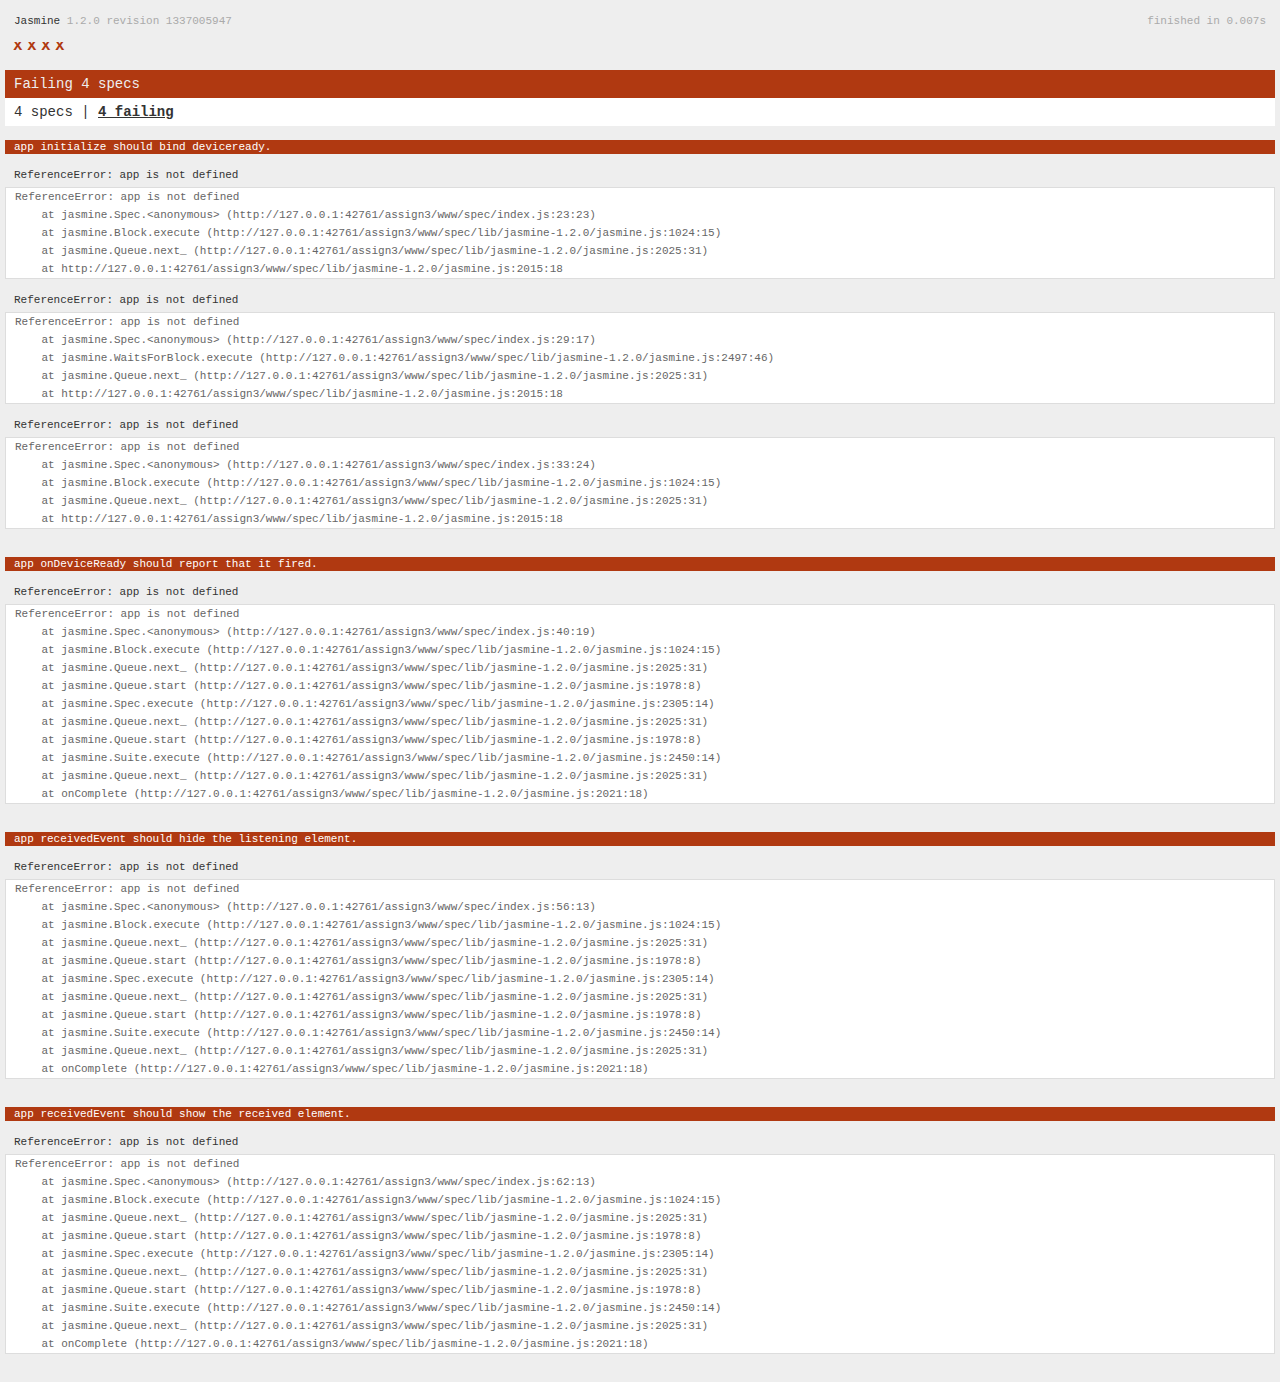
<file: assign3/www/spec.html>
<!DOCTYPE html>
<!--
    Licensed to the Apache Software Foundation (ASF) under one
    or more contributor license agreements.  See the NOTICE file
    distributed with this work for additional information
    regarding copyright ownership.  The ASF licenses this file
    to you under the Apache License, Version 2.0 (the
    "License"); you may not use this file except in compliance
    with the License.  You may obtain a copy of the License at

    http://www.apache.org/licenses/LICENSE-2.0

    Unless required by applicable law or agreed to in writing,
    software distributed under the License is distributed on an
    "AS IS" BASIS, WITHOUT WARRANTIES OR CONDITIONS OF ANY
     KIND, either express or implied.  See the License for the
    specific language governing permissions and limitations
    under the License.
-->
<html>
    <head>
        <title>Jasmine Spec Runner</title>

        <!-- jasmine source -->
        <link rel="shortcut icon" type="image/png" href="spec/lib/jasmine-1.2.0/jasmine_favicon.png">
        <link rel="stylesheet" type="text/css" href="spec/lib/jasmine-1.2.0/jasmine.css">
        <script type="text/javascript" src="spec/lib/jasmine-1.2.0/jasmine.js"></script>
        <script type="text/javascript" src="spec/lib/jasmine-1.2.0/jasmine-html.js"></script>

        <!-- include source files here... -->
        <script type="text/javascript" src="js/index.js"></script>

        <!-- include spec files here... -->
        <script type="text/javascript" src="spec/helper.js"></script>
        <script type="text/javascript" src="spec/index.js"></script>

        <script type="text/javascript">
            (function() {
                var jasmineEnv = jasmine.getEnv();
                jasmineEnv.updateInterval = 1000;

                var htmlReporter = new jasmine.HtmlReporter();

                jasmineEnv.addReporter(htmlReporter);

                jasmineEnv.specFilter = function(spec) {
                    return htmlReporter.specFilter(spec);
                };

                var currentWindowOnload = window.onload;

                window.onload = function() {
                    if (currentWindowOnload) {
                        currentWindowOnload();
                    }
                    execJasmine();
                };

                function execJasmine() {
                    jasmineEnv.execute();
                }
            })();
        </script>
    </head>
    <body>
        <div id="stage" style="display:none;"></div>
    </body>
</html>
</file>
<file: assign3/www/spec/lib/jasmine-1.2.0/jasmine.css>
body { background-color: #eeeeee; padding: 0; margin: 5px; overflow-y: scroll; }

#HTMLReporter { font-size: 11px; font-family: Monaco, "Lucida Console", monospace; line-height: 14px; color: #333333; }
#HTMLReporter a { text-decoration: none; }
#HTMLReporter a:hover { text-decoration: underline; }
#HTMLReporter p, #HTMLReporter h1, #HTMLReporter h2, #HTMLReporter h3, #HTMLReporter h4, #HTMLReporter h5, #HTMLReporter h6 { margin: 0; line-height: 14px; }
#HTMLReporter .banner, #HTMLReporter .symbolSummary, #HTMLReporter .summary, #HTMLReporter .resultMessage, #HTMLReporter .specDetail .description, #HTMLReporter .alert .bar, #HTMLReporter .stackTrace { padding-left: 9px; padding-right: 9px; }
#HTMLReporter #jasmine_content { position: fixed; right: 100%; }
#HTMLReporter .version { color: #aaaaaa; }
#HTMLReporter .banner { margin-top: 14px; }
#HTMLReporter .duration { color: #aaaaaa; float: right; }
#HTMLReporter .symbolSummary { overflow: hidden; *zoom: 1; margin: 14px 0; }
#HTMLReporter .symbolSummary li { display: block; float: left; height: 7px; width: 14px; margin-bottom: 7px; font-size: 16px; }
#HTMLReporter .symbolSummary li.passed { font-size: 14px; }
#HTMLReporter .symbolSummary li.passed:before { color: #5e7d00; content: "\02022"; }
#HTMLReporter .symbolSummary li.failed { line-height: 9px; }
#HTMLReporter .symbolSummary li.failed:before { color: #b03911; content: "x"; font-weight: bold; margin-left: -1px; }
#HTMLReporter .symbolSummary li.skipped { font-size: 14px; }
#HTMLReporter .symbolSummary li.skipped:before { color: #bababa; content: "\02022"; }
#HTMLReporter .symbolSummary li.pending { line-height: 11px; }
#HTMLReporter .symbolSummary li.pending:before { color: #aaaaaa; content: "-"; }
#HTMLReporter .bar { line-height: 28px; font-size: 14px; display: block; color: #eee; }
#HTMLReporter .runningAlert { background-color: #666666; }
#HTMLReporter .skippedAlert { background-color: #aaaaaa; }
#HTMLReporter .skippedAlert:first-child { background-color: #333333; }
#HTMLReporter .skippedAlert:hover { text-decoration: none; color: white; text-decoration: underline; }
#HTMLReporter .passingAlert { background-color: #a6b779; }
#HTMLReporter .passingAlert:first-child { background-color: #5e7d00; }
#HTMLReporter .failingAlert { background-color: #cf867e; }
#HTMLReporter .failingAlert:first-child { background-color: #b03911; }
#HTMLReporter .results { margin-top: 14px; }
#HTMLReporter #details { display: none; }
#HTMLReporter .resultsMenu, #HTMLReporter .resultsMenu a { background-color: #fff; color: #333333; }
#HTMLReporter.showDetails .summaryMenuItem { font-weight: normal; text-decoration: inherit; }
#HTMLReporter.showDetails .summaryMenuItem:hover { text-decoration: underline; }
#HTMLReporter.showDetails .detailsMenuItem { font-weight: bold; text-decoration: underline; }
#HTMLReporter.showDetails .summary { display: none; }
#HTMLReporter.showDetails #details { display: block; }
#HTMLReporter .summaryMenuItem { font-weight: bold; text-decoration: underline; }
#HTMLReporter .summary { margin-top: 14px; }
#HTMLReporter .summary .suite .suite, #HTMLReporter .summary .specSummary { margin-left: 14px; }
#HTMLReporter .summary .specSummary.passed a { color: #5e7d00; }
#HTMLReporter .summary .specSummary.failed a { color: #b03911; }
#HTMLReporter .description + .suite { margin-top: 0; }
#HTMLReporter .suite { margin-top: 14px; }
#HTMLReporter .suite a { color: #333333; }
#HTMLReporter #details .specDetail { margin-bottom: 28px; }
#HTMLReporter #details .specDetail .description { display: block; color: white; background-color: #b03911; }
#HTMLReporter .resultMessage { padding-top: 14px; color: #333333; }
#HTMLReporter .resultMessage span.result { display: block; }
#HTMLReporter .stackTrace { margin: 5px 0 0 0; max-height: 224px; overflow: auto; line-height: 18px; color: #666666; border: 1px solid #ddd; background: white; white-space: pre; }

#TrivialReporter { padding: 8px 13px; position: absolute; top: 0; bottom: 0; left: 0; right: 0; overflow-y: scroll; background-color: white; font-family: "Helvetica Neue Light", "Lucida Grande", "Calibri", "Arial", sans-serif; /*.resultMessage {*/ /*white-space: pre;*/ /*}*/ }
#TrivialReporter a:visited, #TrivialReporter a { color: #303; }
#TrivialReporter a:hover, #TrivialReporter a:active { color: blue; }
#TrivialReporter .run_spec { float: right; padding-right: 5px; font-size: .8em; text-decoration: none; }
#TrivialReporter .banner { color: #303; background-color: #fef; padding: 5px; }
#TrivialReporter .logo { float: left; font-size: 1.1em; padding-left: 5px; }
#TrivialReporter .logo .version { font-size: .6em; padding-left: 1em; }
#TrivialReporter .runner.running { background-color: yellow; }
#TrivialReporter .options { text-align: right; font-size: .8em; }
#TrivialReporter .suite { border: 1px outset gray; margin: 5px 0; padding-left: 1em; }
#TrivialReporter .suite .suite { margin: 5px; }
#TrivialReporter .suite.passed { background-color: #dfd; }
#TrivialReporter .suite.failed { background-color: #fdd; }
#TrivialReporter .spec { margin: 5px; padding-left: 1em; clear: both; }
#TrivialReporter .spec.failed, #TrivialReporter .spec.passed, #TrivialReporter .spec.skipped { padding-bottom: 5px; border: 1px solid gray; }
#TrivialReporter .spec.failed { background-color: #fbb; border-color: red; }
#TrivialReporter .spec.passed { background-color: #bfb; border-color: green; }
#TrivialReporter .spec.skipped { background-color: #bbb; }
#TrivialReporter .messages { border-left: 1px dashed gray; padding-left: 1em; padding-right: 1em; }
#TrivialReporter .passed { background-color: #cfc; display: none; }
#TrivialReporter .failed { background-color: #fbb; }
#TrivialReporter .skipped { color: #777; background-color: #eee; display: none; }
#TrivialReporter .resultMessage span.result { display: block; line-height: 2em; color: black; }
#TrivialReporter .resultMessage .mismatch { color: black; }
#TrivialReporter .stackTrace { white-space: pre; font-size: .8em; margin-left: 10px; max-height: 5em; overflow: auto; border: 1px inset red; padding: 1em; background: #eef; }
#TrivialReporter .finished-at { padding-left: 1em; font-size: .6em; }
#TrivialReporter.show-passed .passed, #TrivialReporter.show-skipped .skipped { display: block; }
#TrivialReporter #jasmine_content { position: fixed; right: 100%; }
#TrivialReporter .runner { border: 1px solid gray; display: block; margin: 5px 0; padding: 2px 0 2px 10px; }
</file>
